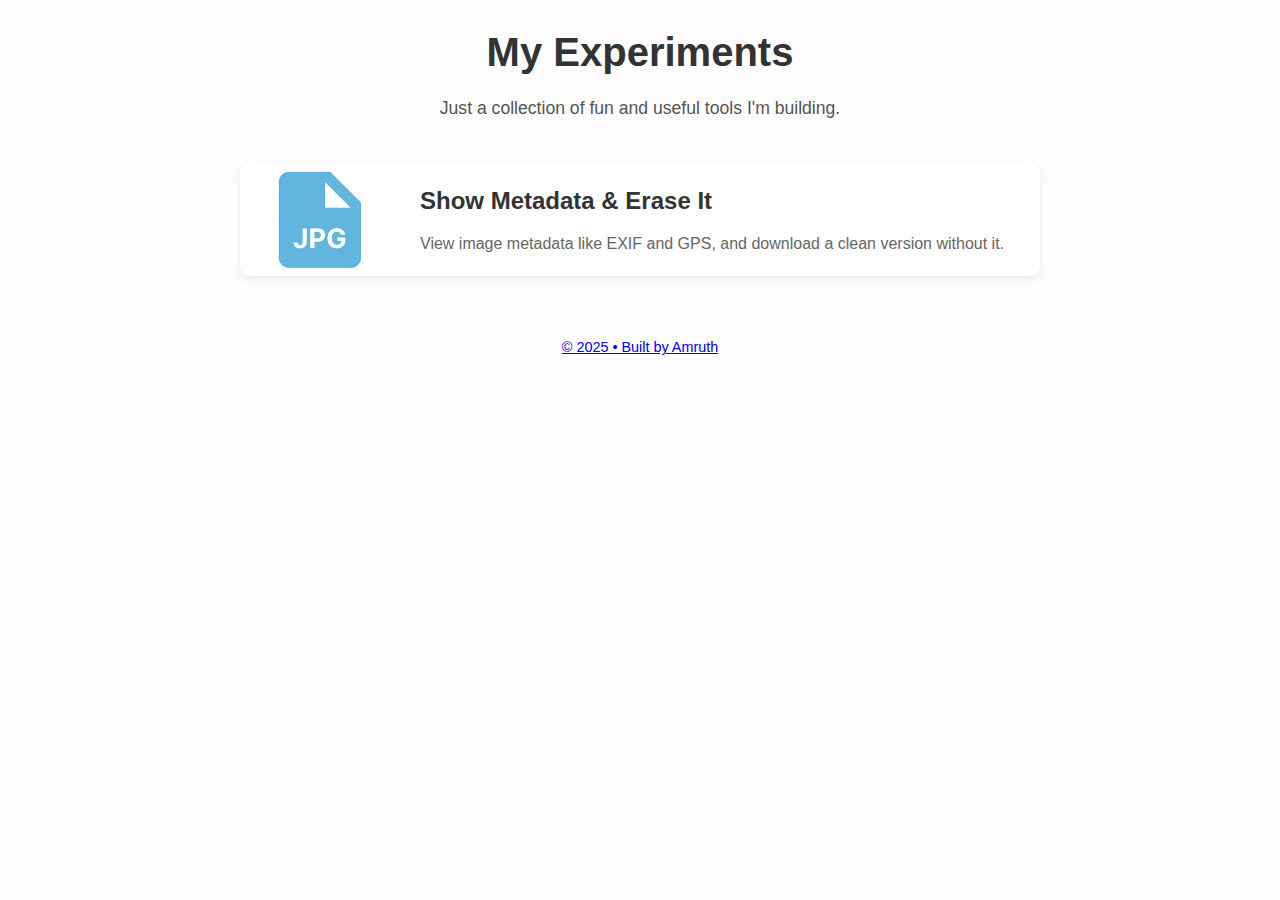
<file: index.html>
<!DOCTYPE html>
<html lang="en">
<head>
  <meta charset="UTF-8">
  <title>My Experiments</title>
  <link rel="stylesheet" href="style.css">
  <meta name="viewport" content="width=device-width, initial-scale=1.0">
</head>
<body>
  <header>
    <h1>My Experiments</h1>
    <p>Just a collection of fun and useful tools I'm building.</p>
  </header>

  <main class="card-stack">
    <!-- Metadata Remover Card -->
    <a class="project-card" href="projects/metadata-remover.html">
      <img src="images/metadata-thumb.png" alt="Metadata Tool Thumbnail">
      <div class="card-text">
        <h2>Show Metadata & Erase It</h2>
        <p>View image metadata like EXIF and GPS, and download a clean version without it.</p>
      </div>
    </a>
  </main>

  <footer>
    <p>
  <a href="https://www.linkedin.com/in/amruth-ubarangala-308624205" target="_blank" rel="noopener noreferrer">
    © 2025 • Built by Amruth
  </a>
</p>

    
  </footer>
</body>
</html>
</file>
<file: style.css>
/* Reset and base styles */
* {
  box-sizing: border-box;
  margin: 0;
  padding: 0;
}

body {
  font-family: 'Arial', sans-serif;
  background-color: #fdfdfd;
  color: #333;
  padding: 20px;
  line-height: 1.6;
}

header {
  text-align: center;
  margin-bottom: 40px;
}

header h1 {
  font-size: 2.5rem;
  margin-bottom: 10px;
}

header p {
  font-size: 1.1rem;
  color: #555;
}

/* Stack layout for vertical cards */
.card-stack {
  display: flex;
  flex-direction: column;
  gap: 20px;
  max-width: 800px;
  margin: 0 auto;
}

/* Banner-style card */
.project-card {
  display: flex;
  align-items: center;
  background-color: white;
  border-radius: 10px;
  text-decoration: none;
  color: inherit;
  box-shadow: 0 4px 8px rgba(0,0,0,0.08);
  overflow: hidden;
  transition: transform 0.2s, box-shadow 0.2s;
}

.project-card:hover {
  transform: scale(1.02);
  box-shadow: 0 8px 16px rgba(0,0,0,0.15);
}

.project-card img {
  width: 160px;
  height: 100%;
  object-fit: cover;
  flex-shrink: 0;
}

.card-text {
  padding: 20px;
  flex-grow: 1;
}

.card-text h2 {
  font-size: 1.5rem;
  margin-bottom: 10px;
}

.card-text p {
  font-size: 1rem;
  color: #666;
}

footer {
  text-align: center;
  margin-top: 60px;
  color: #aaa;
  font-size: 0.9rem;
}
</file>
